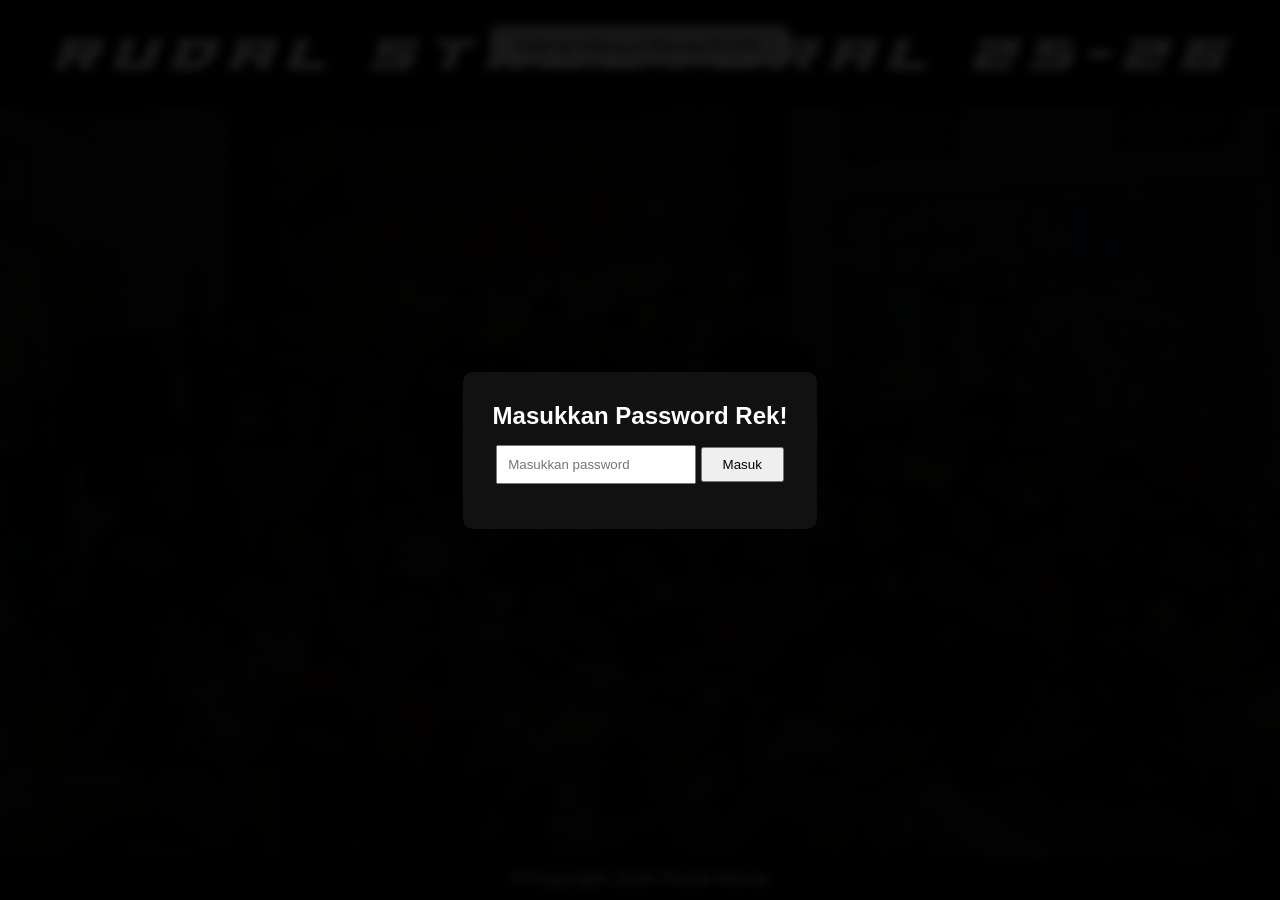
<file: index.html>
<!DOCTYPE html>
<html lang="id">
<head>
    <meta charset="UTF-8">
    <meta name="viewport" content="width=device-width, initial-scale=1.0">
    <title>Website Personalia</title>
    <link rel="stylesheet" href="style.css">
</head>
<body>

    <header>
        <h1>RUDAL STRUCTURAL 25-26</h1>
    </header>

    <div class="welcome-toast" id="welcomeToast">
        Selamat datang di Website RUDAL
    </div>

    <div id="loginBox">
        <div class="login-content">
            <h2>Masukkan Password Rek!</h2>
            <input type="password" id="passwordInput" placeholder="Masukkan password">
            <button onclick="checkPassword()">Masuk</button>
            <p id="errorText"></p>
        </div>
    </div>

    <main class="grid-container" id="main-grid">
        </main>

    <footer>
        <div class="line"></div>
        <p class="copyright">©Copyright 2026 Rudal Mania</p>
    </footer>

    <script src="script.js" defer></script>
</body>
</html>
</file>
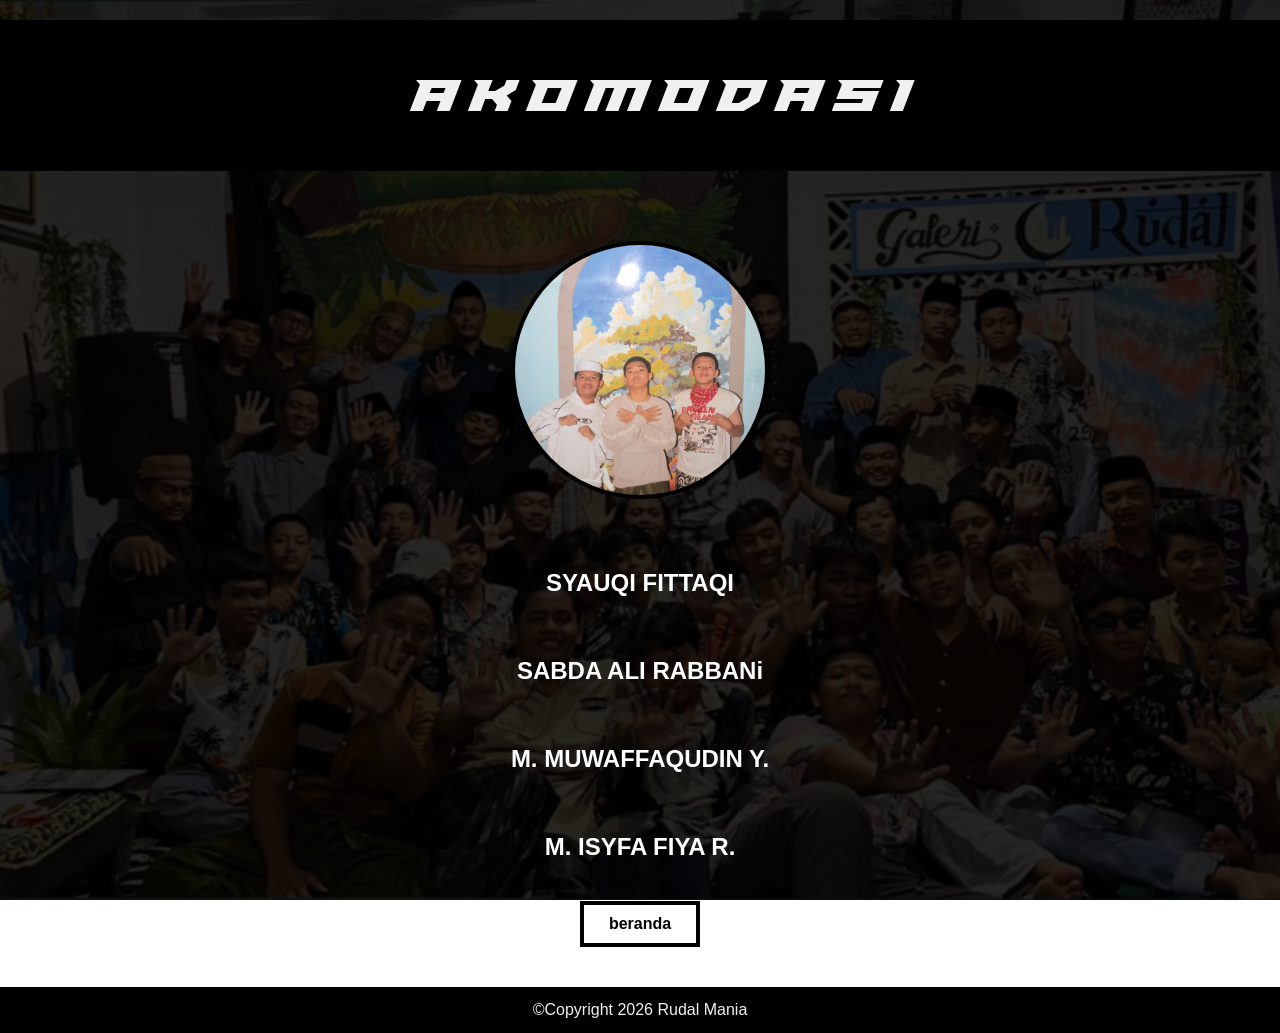
<file: Akomodasi.html>
<!DOCTYPE html>
<html lang="id">
<head>
    <meta charset="UTF-8">
    <meta name="viewport" content="width=device-width, initial-scale=1.0">
    <title>Akomodasi</title>
    <link rel="stylesheet" href="detail.css">
</head>
<body>

<header class="header">
    <h1>AKOMODASI</h1>
</header>

<main class="content">

    <div class="circle">
        <img src="img2/akomodasi.png" alt="Akomodasi">
    </div>

    <h2 class="nama">SYAUQI FITTAQI
    <h2 class="nama">SABDA ALI RABBANi
    <h2 class="nama">M. MUWAFFAQUDIN Y.
    <h2 class="nama">M. ISYFA FIYA R.
    </h2>

    <a href="index.html" class="btn">beranda</a>

</main>

<footer class="footer">
    ©Copyright 2026 Rudal Mania
</footer>

</body>
</html>
</file>
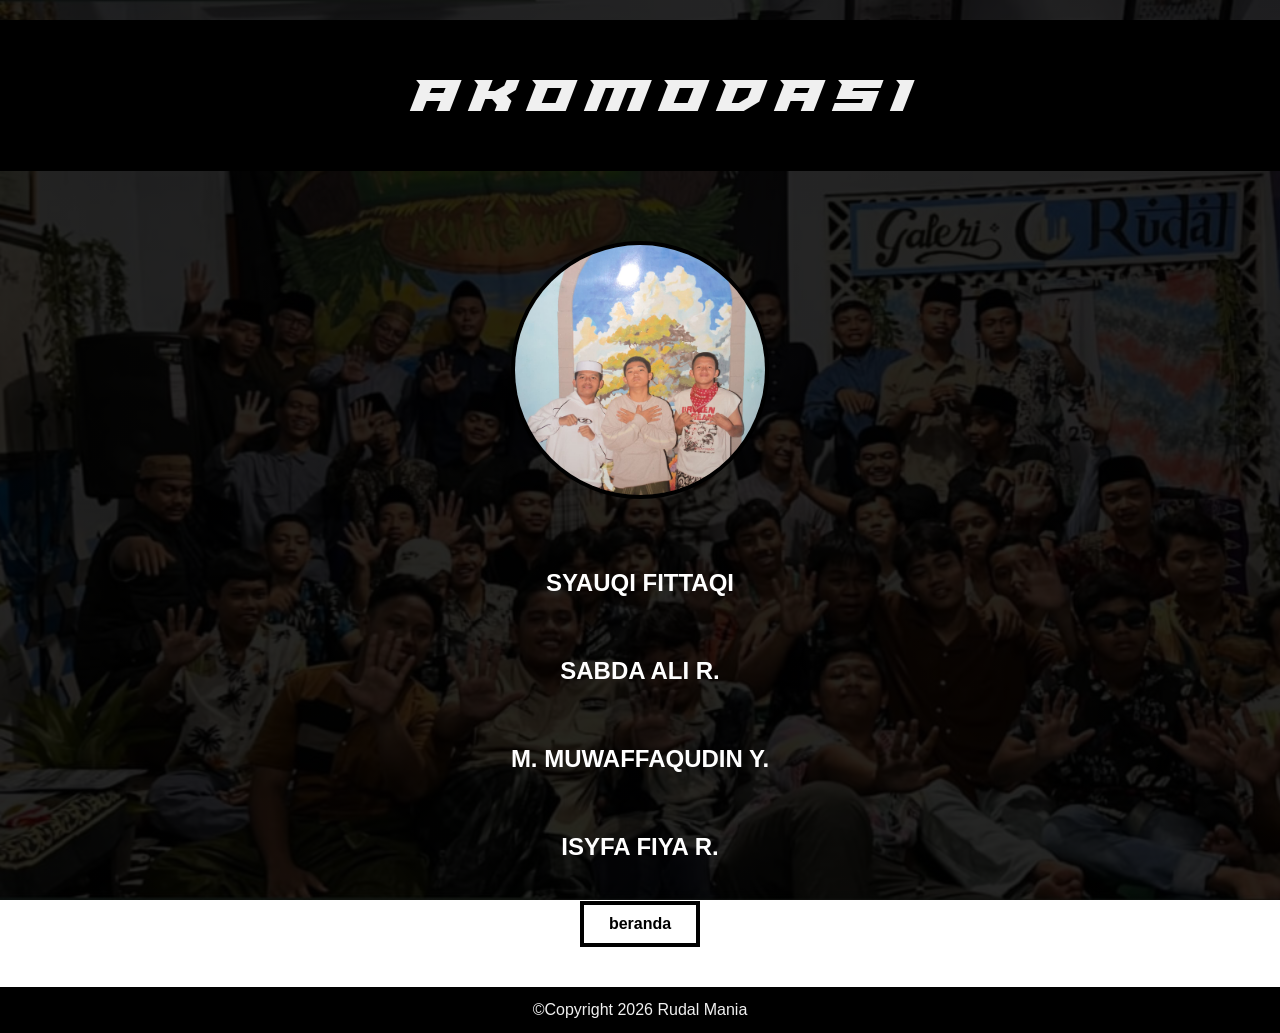
<file: akomodasi.html>
<!DOCTYPE html>
<html lang="id">
<head>
    <meta charset="UTF-8">
    <meta name="viewport" content="width=device-width, initial-scale=1.0">
    <title>akomodasi</title>
    <link rel="stylesheet" href="detail.css">
</head>
<body>

<header class="header">
    <h1>AKOMODASI</h1>
</header>

<main class="content">

    <div class="circle">
        <img src="img2/akomodasi.png" alt="akomodasi">
    </div>

    <h2 class="nama">SYAUQI FITTAQI</h2>
    <h2 class="nama">SABDA ALI R.</h2>
    <h2 class="nama">M. MUWAFFAQUDIN Y.</h2>
    <h2 class="nama">ISYFA FIYA R.</h2>

    <a href="index.html" class="btn">beranda</a>

</main>

<footer class="footer">
    ©Copyright 2026 Rudal Mania
</footer>

</body>
</html>
</file>
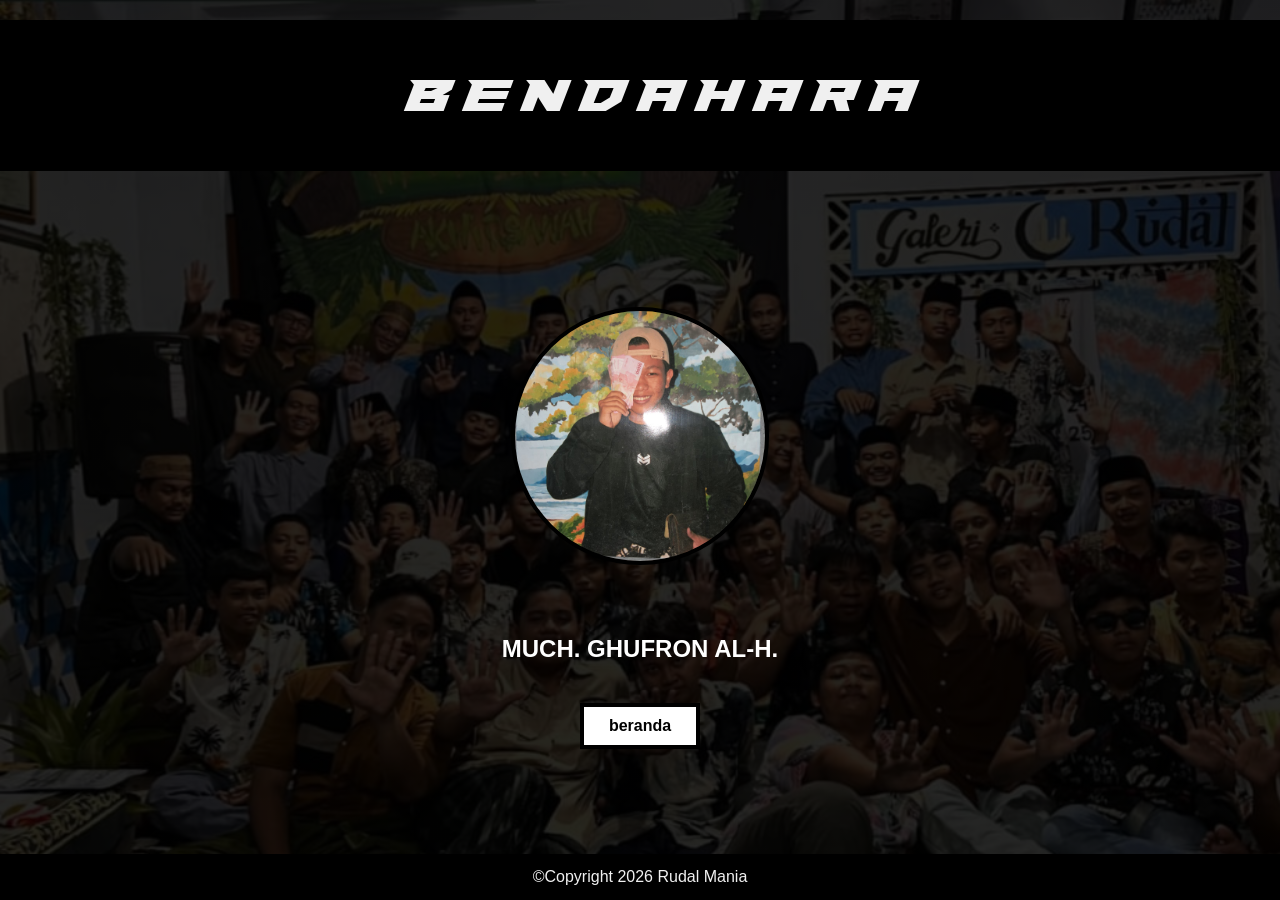
<file: Bendahara.html>
<!DOCTYPE html>
<html lang="id">
<head>
    <meta charset="UTF-8">
    <meta name="viewport" content="width=device-width, initial-scale=1.0">
    <title>Bendahara</title>
    <link rel="stylesheet" href="detail.css">
</head>
<body>

<header class="header">
    <h1>BENDAHARA</h1>
</header>

<main class="content">

    <div class="circle">
        <img src="img2/bendahara.png" alt="Bendahara">
    </div>

    <h2 class="nama">MUCH. GHUFRON AL-H.</h2>

    <a href="index.html" class="btn">beranda</a>

</main>

<footer class="footer">
    ©Copyright 2026 Rudal Mania
</footer>

</body>
</html>
</file>
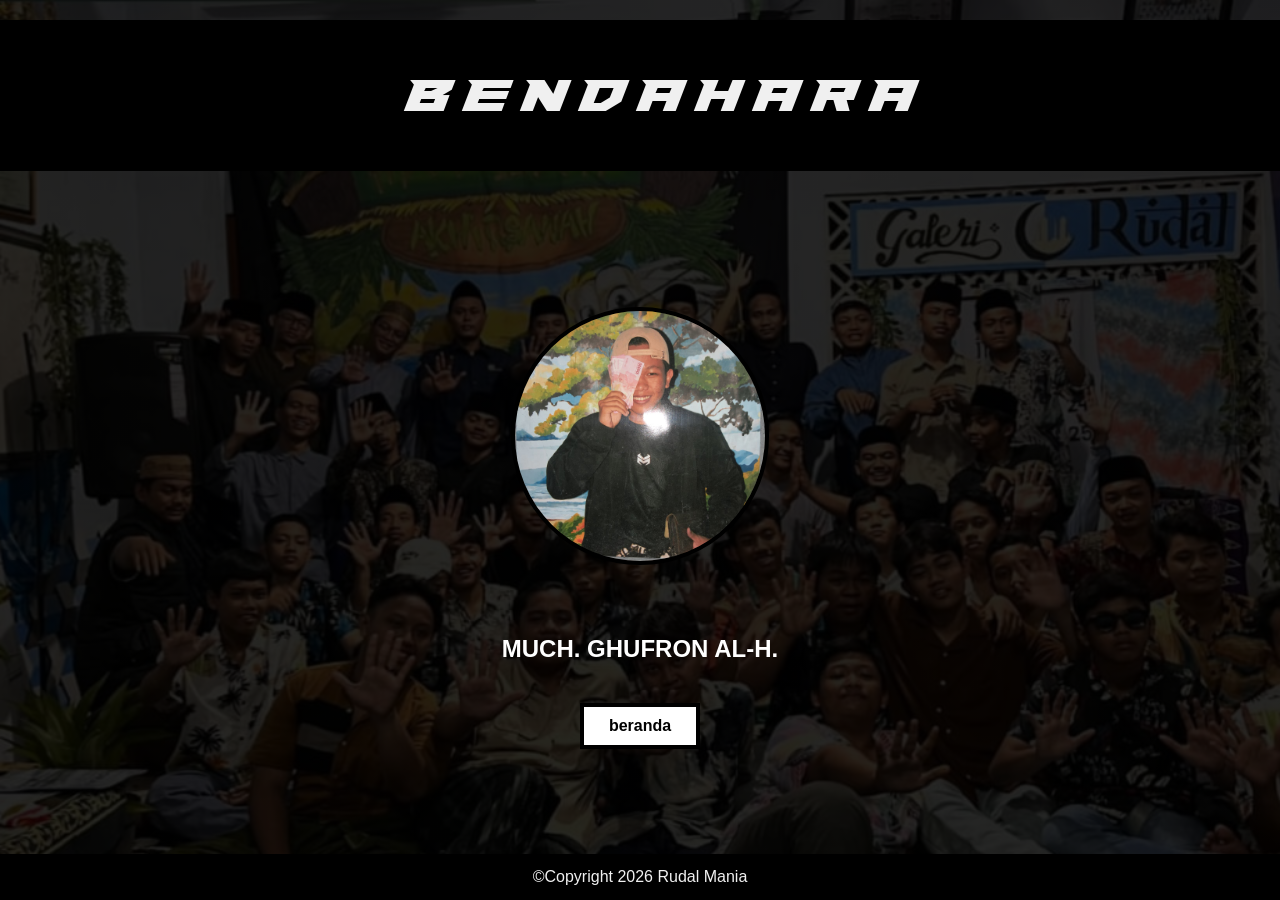
<file: bendahara.html>
<!DOCTYPE html>
<html lang="id">
<head>
    <meta charset="UTF-8">
    <meta name="viewport" content="width=device-width, initial-scale=1.0">
    <title>bendahara</title>
    <link rel="stylesheet" href="detail.css">
</head>
<body>

<header class="header">
    <h1>BENDAHARA</h1>
</header>

<main class="content">

    <div class="circle">
        <img src="img2/bendahara.png" alt="bendahara">
    </div>

    <h2 class="nama">MUCH. GHUFRON AL-H.</h2>

    <a href="index.html" class="btn">beranda</a>

</main>

<footer class="footer">
    ©Copyright 2026 Rudal Mania
</footer>

</body>
</html>
</file>
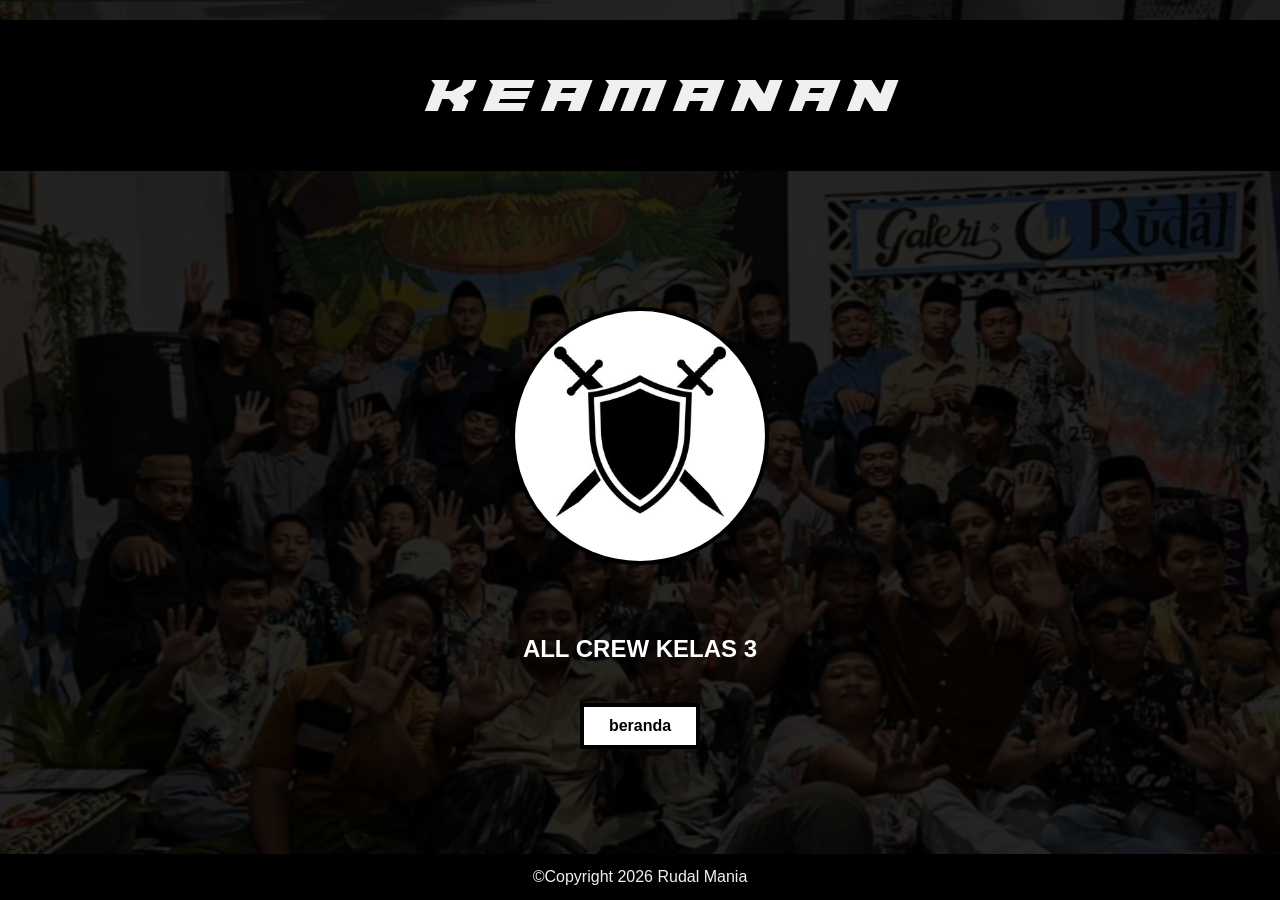
<file: Keamanan.html>
<!DOCTYPE html>
<html lang="id">
<head>
    <meta charset="UTF-8">
    <meta name="viewport" content="width=device-width, initial-scale=1.0">
    <title>Keamnaan</title>
    <link rel="stylesheet" href="detail.css">
</head>
<body>

<header class="header">
    <h1>KEAMANAN</h1>
</header>

<main class="content">

    <div class="circle">
        <img src="img/keamanan.png" alt="Keamanan">
    </div>

    <h2 class="nama">ALL CREW KELAS 3</h2>

    <a href="index.html" class="btn">beranda</a>

</main>

<footer class="footer">
    ©Copyright 2026 Rudal Mania
</footer>

</body>
</html>
</file>
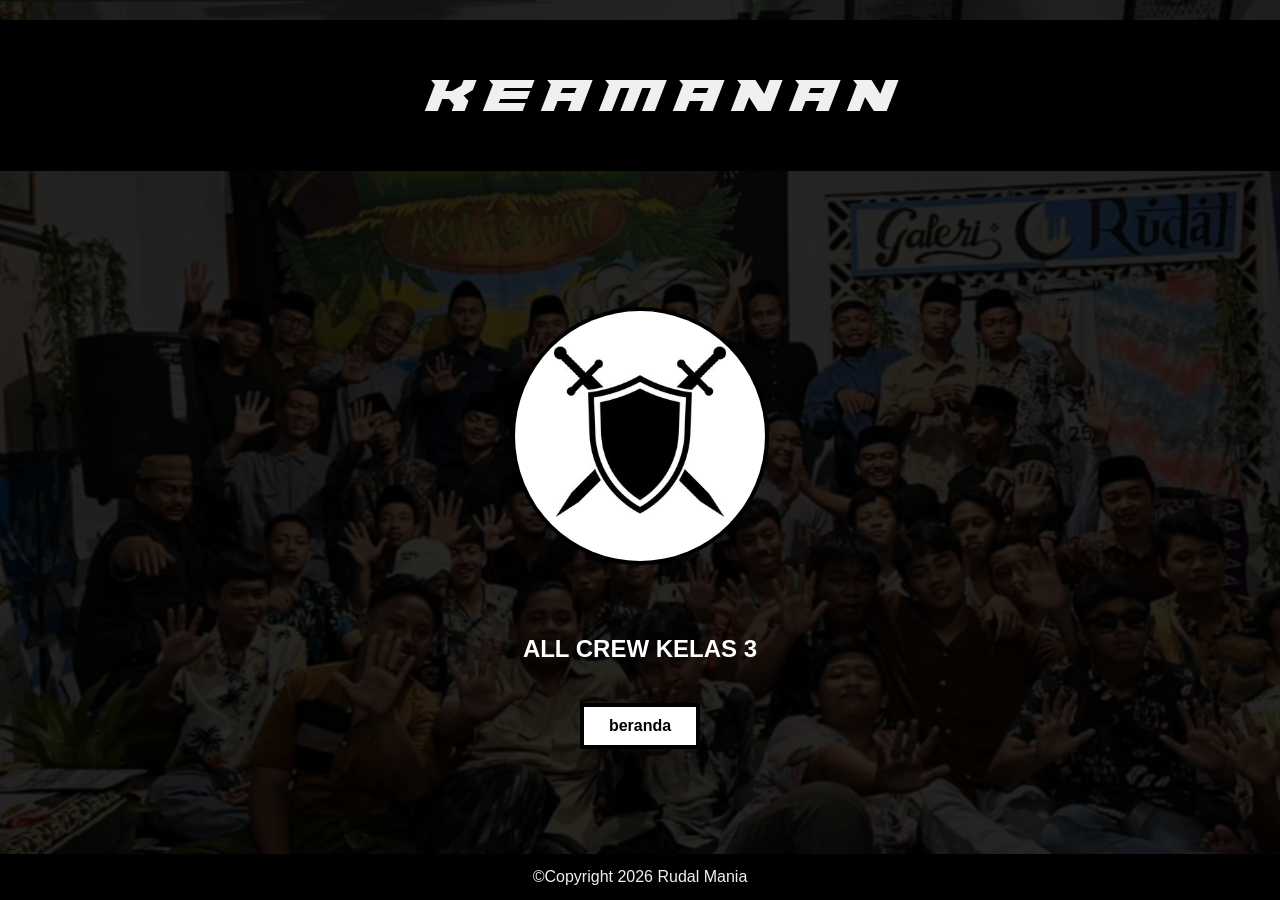
<file: keamanan.html>
<!DOCTYPE html>
<html lang="id">
<head>
    <meta charset="UTF-8">
    <meta name="viewport" content="width=device-width, initial-scale=1.0">
    <title>keamanan</title>
    <link rel="stylesheet" href="detail.css">
</head>
<body>

<header class="header">
    <h1>KEAMANAN</h1>
</header>

<main class="content">

    <div class="circle">
        <img src="img/keamanan.png" alt="keamanan">
    </div>

    <h2 class="nama">ALL CREW KELAS 3</h2>

    <a href="index.html" class="btn">beranda</a>

</main>

<footer class="footer">
    ©Copyright 2026 Rudal Mania
</footer>

</body>
</html>
</file>
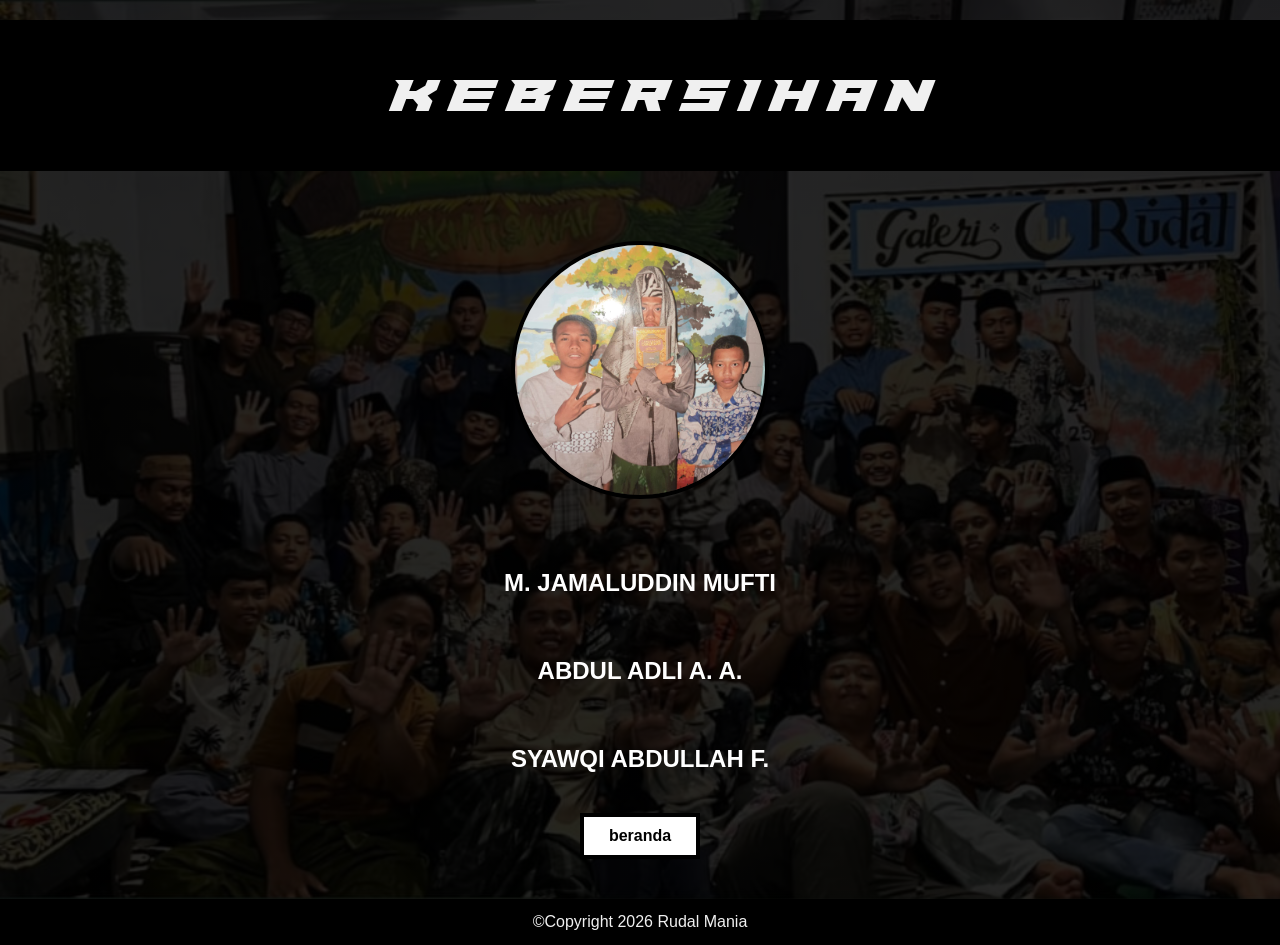
<file: Kebersihan.html>
<!DOCTYPE html>
<html lang="id">
<head>
    <meta charset="UTF-8">
    <meta name="viewport" content="width=device-width, initial-scale=1.0">
    <title>Kebersihan</title>
    <link rel="stylesheet" href="detail.css">
</head>
<body>

<header class="header">
    <h1>KEBERSIHAN</h1>
</header>

<main class="content">

    <div class="circle">
        <img src="img2/kebersihan.png" alt="Kebersihan">
    </div>

    <h2 class="nama">M. JAMALUDDIN MUFTI
    <h2 class="nama">ABDUL ADLI A. A.
    <h2 class="nama">SYAWQI ABDULLAH F.    
    </h2>

    <a href="index.html" class="btn">beranda</a>

</main>

<footer class="footer">
    ©Copyright 2026 Rudal Mania
</footer>

</body>
</html>
</file>
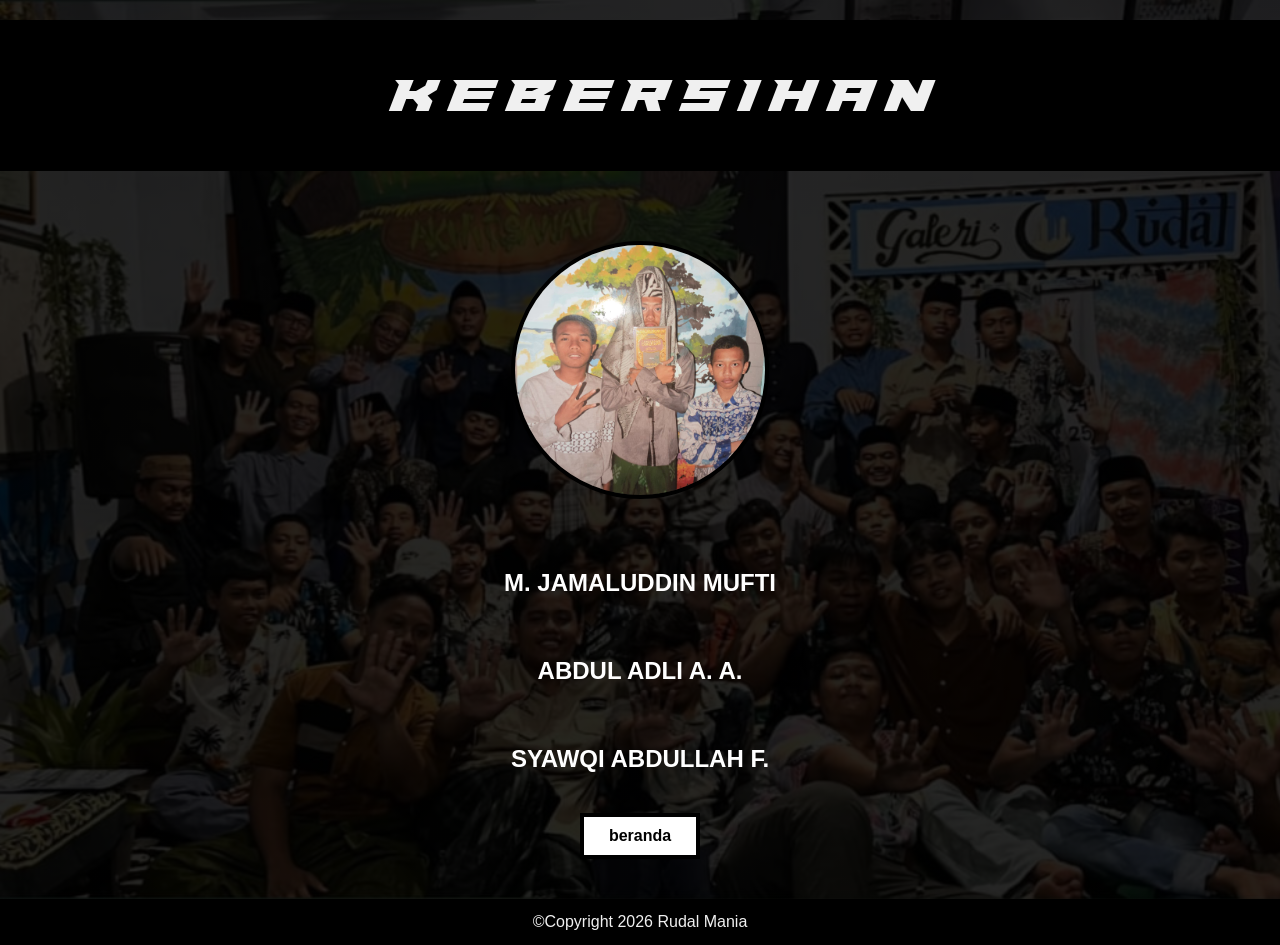
<file: kebersihan.html>
<!DOCTYPE html>
<html lang="id">
<head>
    <meta charset="UTF-8">
    <meta name="viewport" content="width=device-width, initial-scale=1.0">
    <title>kebersihan</title>
    <link rel="stylesheet" href="detail.css">
</head>
<body>

<header class="header">
    <h1>KEBERSIHAN</h1>
</header>

<main class="content">

    <div class="circle">
        <img src="img2/kebersihan.png" alt="kebersihan">
    </div>

    <h2 class="nama">M. JAMALUDDIN MUFTI
    <h2 class="nama">ABDUL ADLI A. A.
    <h2 class="nama">SYAWQI ABDULLAH F.    
    </h2>

    <a href="index.html" class="btn">beranda</a>

</main>

<footer class="footer">
    ©Copyright 2026 Rudal Mania
</footer>

</body>
</html>
</file>
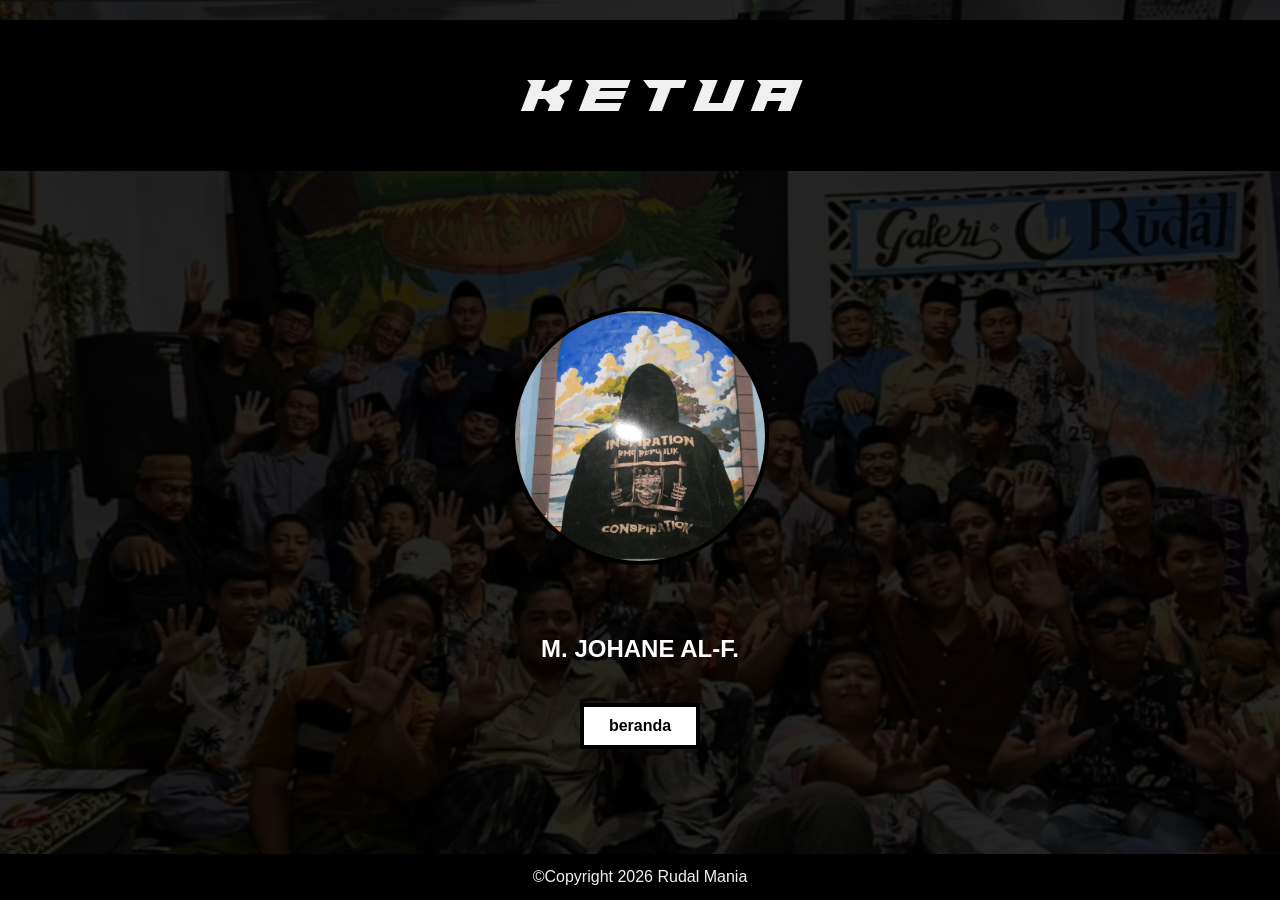
<file: Ketua.html>
<!DOCTYPE html>
<html lang="id">
<head>
    <meta charset="UTF-8">
    <meta name="viewport" content="width=device-width, initial-scale=1.0">
    <title>Ketua</title>
    <link rel="stylesheet" href="detail.css">
</head>
<body>

<header class="header">
    <h1>KETUA</h1>
</header>

<main class="content">

    <div class="circle">
        <img src="img2/ketua.png" alt="Ketua">
    </div>

    <h2 class="nama">M. JOHANE AL-F.</h2>

    <a href="index.html" class="btn">beranda</a>

</main>

<footer class="footer">
    ©Copyright 2026 Rudal Mania
</footer>

</body>
</html>
</file>
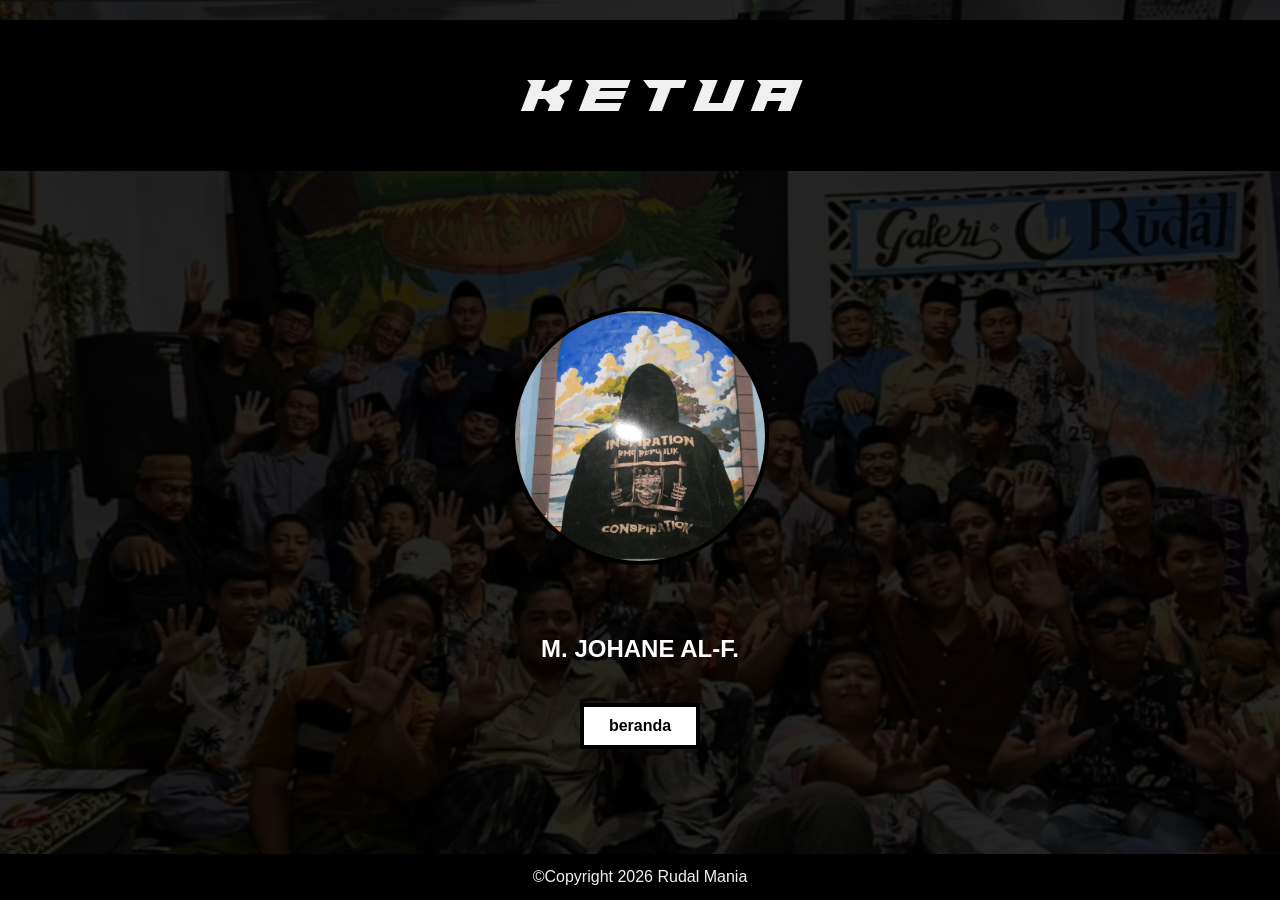
<file: ketua.html>
<!DOCTYPE html>
<html lang="id">
<head>
    <meta charset="UTF-8">
    <meta name="viewport" content="width=device-width, initial-scale=1.0">
    <title>ketua</title>
    <link rel="stylesheet" href="detail.css">
</head>
<body>

<header class="header">
    <h1>KETUA</h1>
</header>

<main class="content">

    <div class="circle">
        <img src="img2/ketua.png" alt="ketua">
    </div>

    <h2 class="nama">M. JOHANE AL-F.</h2>

    <a href="index.html" class="btn">beranda</a>

</main>

<footer class="footer">
    ©Copyright 2026 Rudal Mania
</footer>

</body>
</html>
</file>
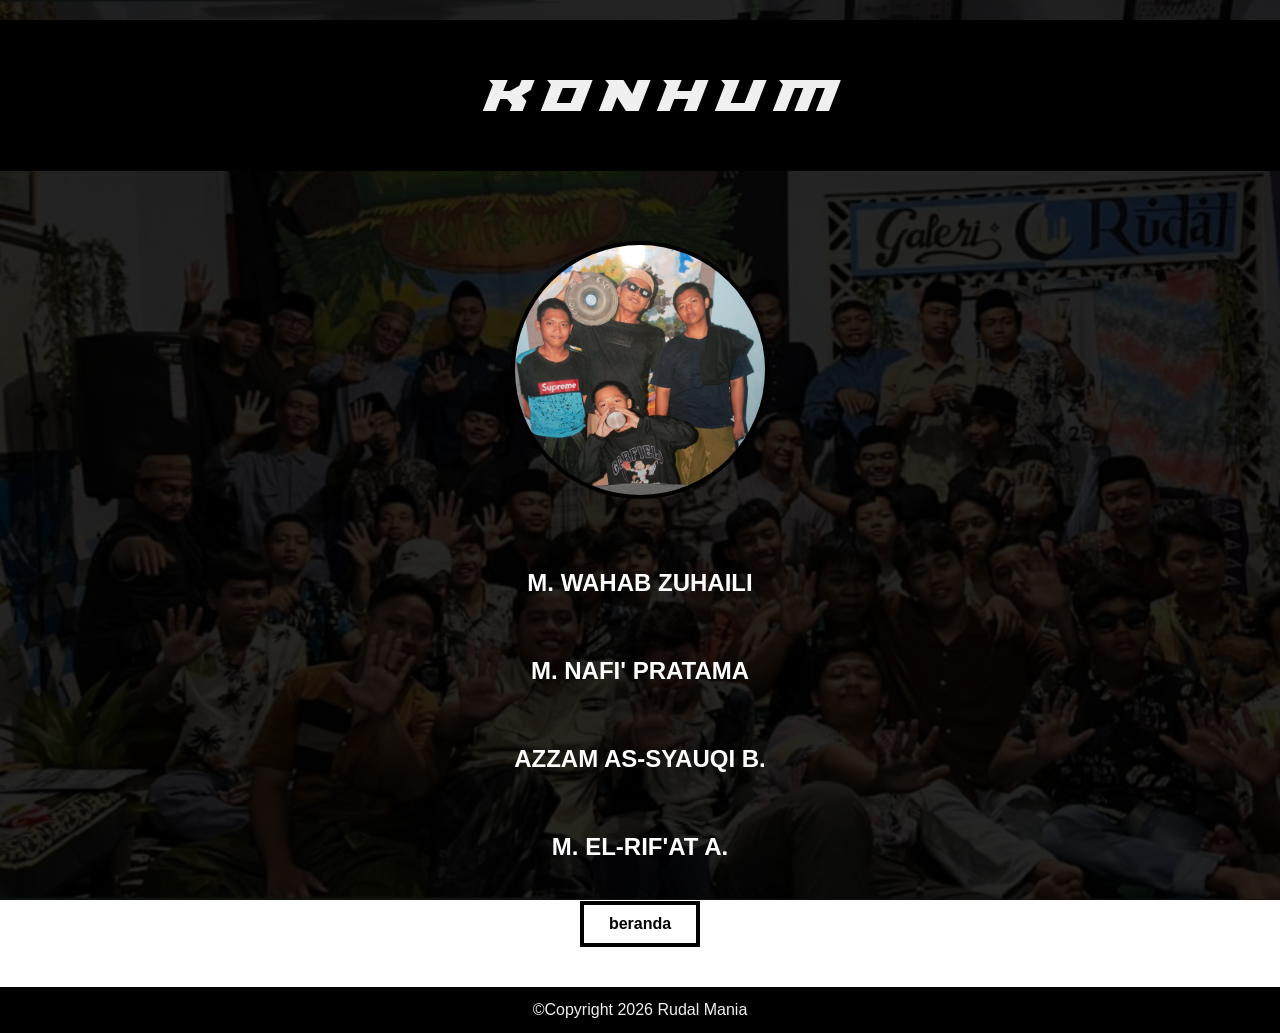
<file: Konhum.html>
<!DOCTYPE html>
<html lang="id">
<head>
    <meta charset="UTF-8">
    <meta name="viewport" content="width=device-width, initial-scale=1.0">
    <title>Ketua</title>
    <link rel="stylesheet" href="detail.css">
</head>
<body>

<header class="header">
    <h1>KONHUM</h1>
</header>

<main class="content">

    <div class="circle">
        <img src="img2/konhum.png" alt="Konhum">
    </div>

    <h2 class="nama">M. WAHAB ZUHAILI
    <h2 class="nama">M. NAFI' PRATAMA
    <h2 class="nama">AZZAM AS-SYAUQI B.
    <h2 class="nama">M. EL-RIF'AT A.   
    </h2>

    <a href="index.html" class="btn">beranda</a>

</main>

<footer class="footer">
    ©Copyright 2026 Rudal Mania
</footer>

</body>
</html>
</file>
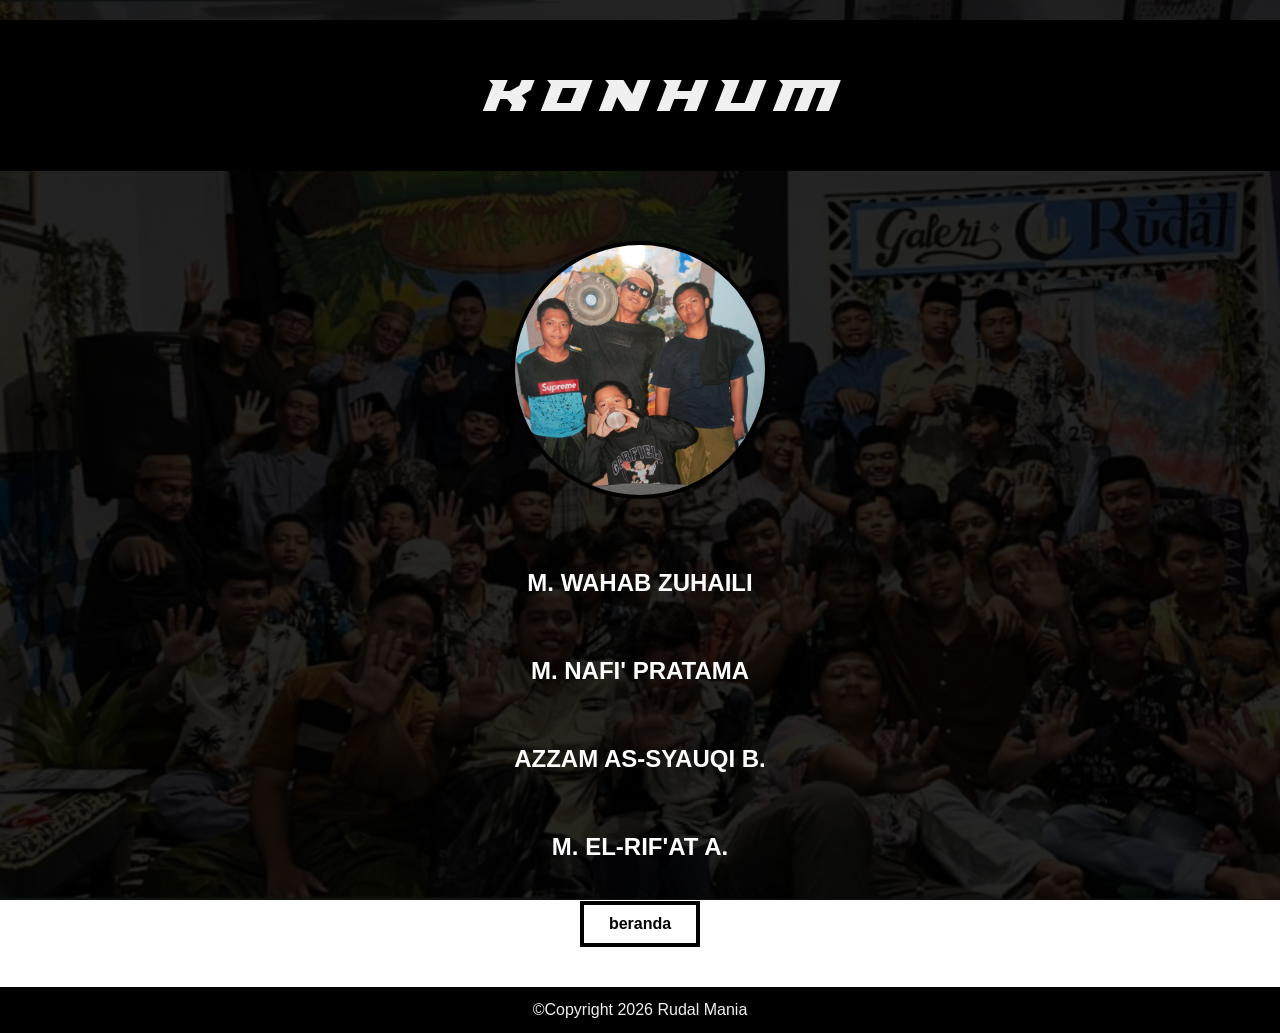
<file: konhum.html>
<!DOCTYPE html>
<html lang="id">
<head>
    <meta charset="UTF-8">
    <meta name="viewport" content="width=device-width, initial-scale=1.0">
    <title>konhum</title>
    <link rel="stylesheet" href="detail.css">
</head>
<body>

<header class="header">
    <h1>KONHUM</h1>
</header>

<main class="content">

    <div class="circle">
        <img src="img2/konhum.png" alt="konhum">
    </div>

    <h2 class="nama">M. WAHAB ZUHAILI
    <h2 class="nama">M. NAFI' PRATAMA
    <h2 class="nama">AZZAM AS-SYAUQI B.
    <h2 class="nama">M. EL-RIF'AT A.   
    </h2>

    <a href="index.html" class="btn">beranda</a>

</main>

<footer class="footer">
    ©Copyright 2026 Rudal Mania
</footer>

</body>
</html>
</file>
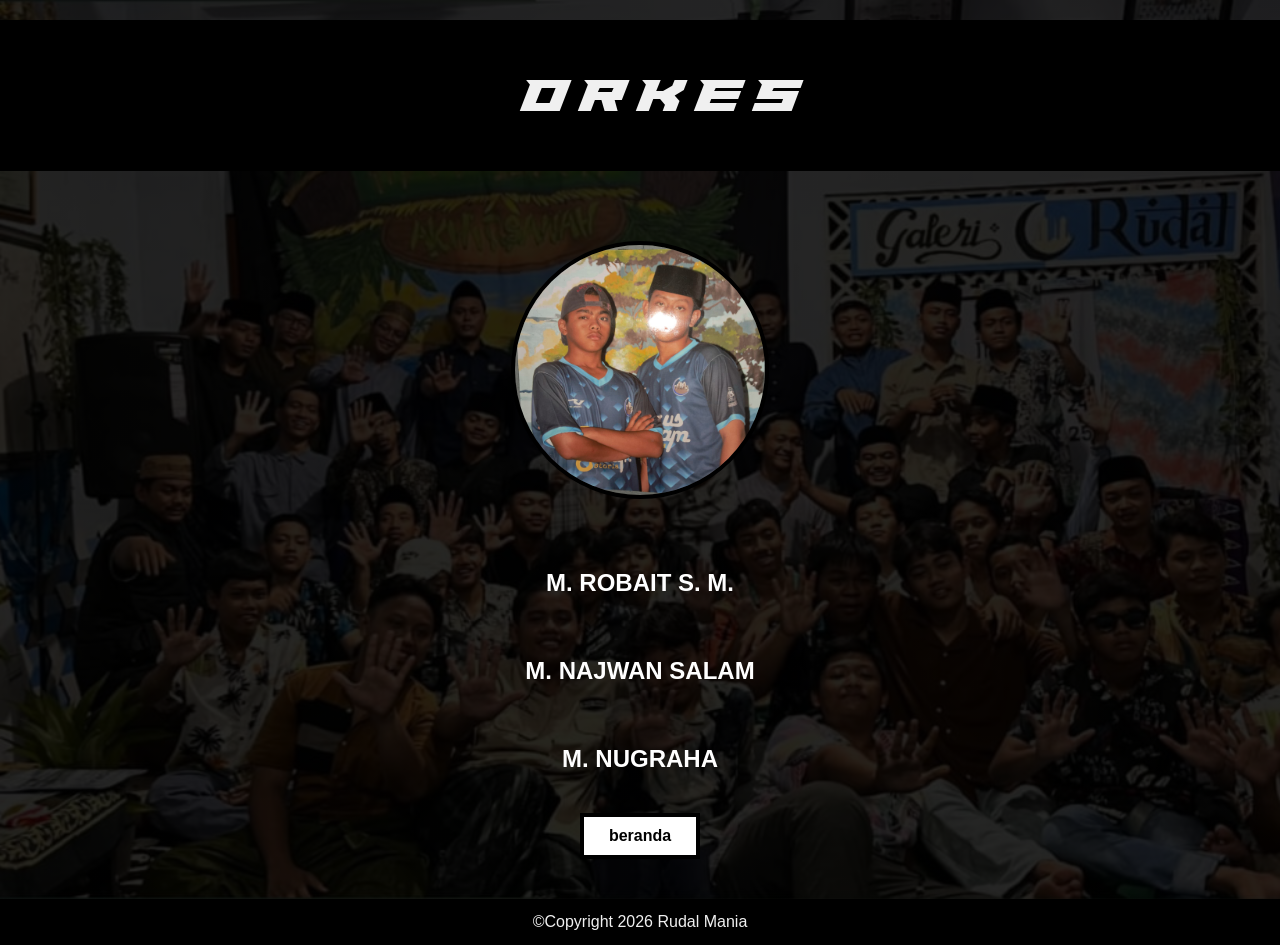
<file: Orkes.html>
<!DOCTYPE html>
<html lang="id">
<head>
    <meta charset="UTF-8">
    <meta name="viewport" content="width=device-width, initial-scale=1.0">
    <title>Orkes</title>
    <link rel="stylesheet" href="detail.css">
</head>
<body>

<header class="header">
    <h1>ORKES</h1>
</header>

<main class="content">

    <div class="circle">
        <img src="img2/orkes.png" alt="Orkes">
    </div>

    <h2 class="nama">M. ROBAIT S. M.</h2>
    <h2 class="nama">M. NAJWAN SALAM
    <h2 class="nama">M. NUGRAHA
    </h2>

    <a href="index.html" class="btn">beranda</a>

</main>

<footer class="footer">
    ©Copyright 2026 Rudal Mania
</footer>

</body>
</html>
</file>
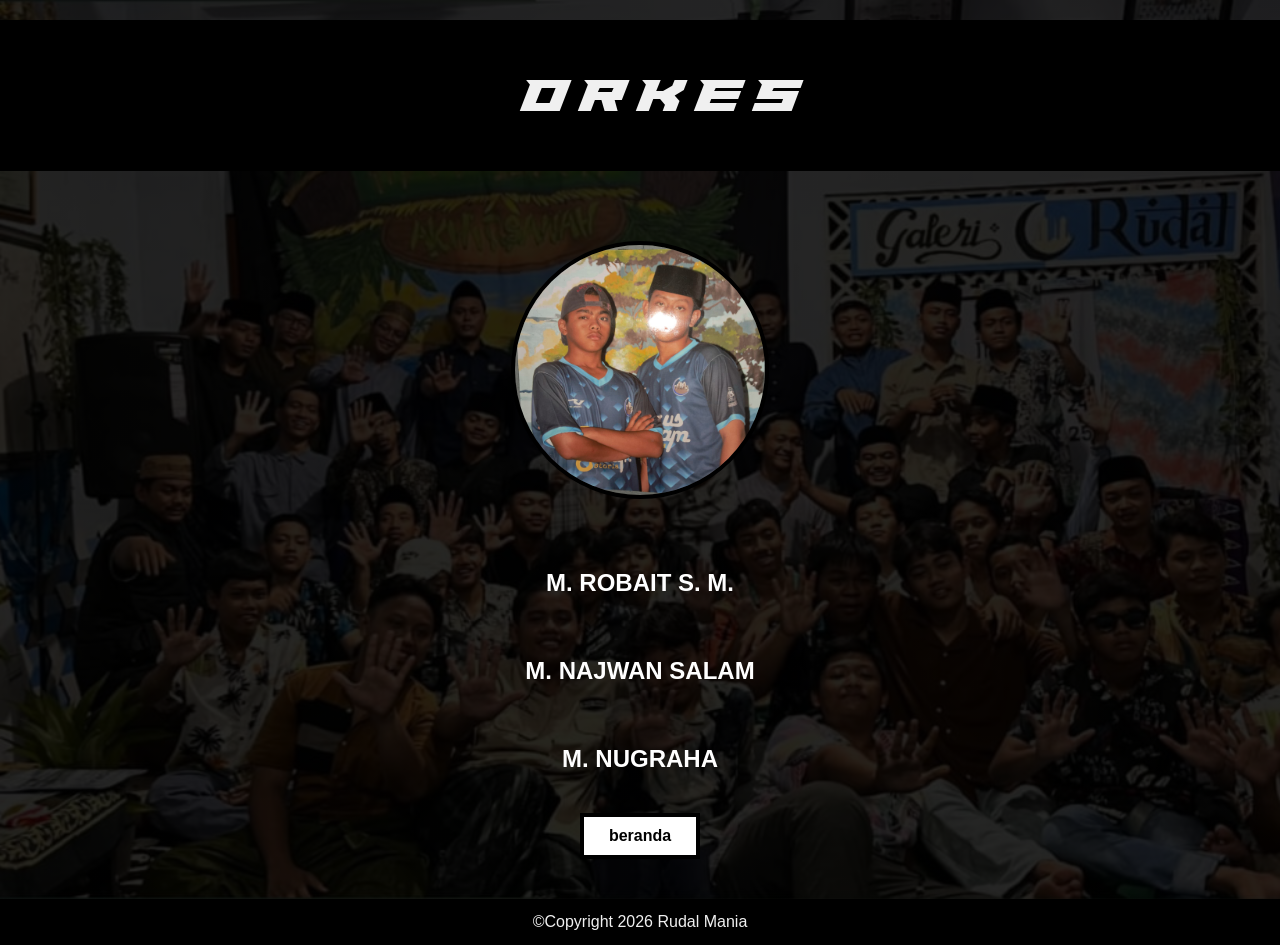
<file: orkes.html>
<!DOCTYPE html>
<html lang="id">
<head>
    <meta charset="UTF-8">
    <meta name="viewport" content="width=device-width, initial-scale=1.0">
    <title>orkes</title>
    <link rel="stylesheet" href="detail.css">
</head>
<body>

<header class="header">
    <h1>ORKES</h1>
</header>

<main class="content">

    <div class="circle">
        <img src="img2/orkes.png" alt="orkes">
    </div>

    <h2 class="nama">M. ROBAIT S. M.</h2>
    <h2 class="nama">M. NAJWAN SALAM
    <h2 class="nama">M. NUGRAHA
    </h2>

    <a href="index.html" class="btn">beranda</a>

</main>

<footer class="footer">
    ©Copyright 2026 Rudal Mania
</footer>

</body>
</html>
</file>
<file: style.css>
/* Reset dasar */
* {
    margin: 0;
    padding: 0;
    box-sizing: border-box;
}

@font-face {
    font-family: 'paladins';
    src: url('paladins.ttf') format('truetype');
}

body {
    font-family: 'Segoe UI', Tahoma, Geneva, Verdana, sans-serif;
    display: flex;
    flex-direction: column;
    align-items: center;
    min-height: 100vh;
    
    background: linear-gradient(rgba(0, 0, 0, 0.8500), rgba(0, 0, 0, 0.850)), url('Rudal.jpg');
    background-size: cover;
    background-position: center;
    background-attachment: fixed;
    margin: 0;
}

header {
    width: 100%;
    background-color: rgb(8, 0, 0);
    padding: 30px 0;
    text-align: center;
    margin-top: 0px;
    margin-bottom: 60px;
}

h1, .header-text {
    font-family: paladins, sans-serif;
}

header h1 {
    font-size: 3.0rem;
    letter-spacing: 10px;
    font-weight: 300;
    color:#f0f0f0
}

html {
    scroll-behavior: smooth;
}

/* Pengaturan Grid 5 Kolom */
.grid-container {
    display: grid;
    grid-template-columns: repeat(5, 1fr); /* Membuat 5 kolom sama besar */
    gap: 50px 30px; /* Jarak antar item (atas-bawah, kiri-kanan) */
    width: 80%;
    max-width: 1000px;
    margin-bottom: 60px;
}

#loginBox {
    position: fixed;
    inset: 0;
    background: rgba(0, 0, 0, 0.9);
    backdrop-filter: blur(5px);
    display: flex;
    justify-content: center;
    align-items: center;
    z-index: 99999;
}

.login-content {
    background: #111;
    padding: 30px;
    border-radius: 10px;
    text-align: center;
    color: white;
}

.login-content input {
    padding: 10px;
    margin: 15px 0;
    width: 200px;
}

.login-content button {
    padding: 8px 20px;
    cursor: pointer
}

.nav-item {
    display: flex;
    flex-direction: column;
    align-items: center;
    text-decoration: none;
    color: black;
    transition: all 0.3s ease;
    text-align: center;
}

/* Desain Lingkaran */
.circle {
    width: 120px;
    height: 120px;
    border: 4px solid #fcfcfc;
    border-radius: 50%;
    display: flex;
    align-items: center;
    justify-content: center;
    overflow: hidden;
    background-color: transparent;
    margin-bottom: 15px;
}

.circle img {
    width :100%;
    height: 100%;
    object-fit: cover;
}

.nav-item:hover .circle {
    box-shadow: 0 0 20px rgba(0, 0, 0, 0.3);
    background-color: #f0f0f0;
    transform: translateY(-5px); /* Sedikit naik saat di-hover */
}

.nav-item:active .circle {
    transform: scale(0.95);
}

.caption {
    display: block;
    margin-top: 10px;
    font-size: 14px;
    text-transform: lowercase;
    color:#fcfcfc
}

.caption:hover {
    letter-spacing: 1px;
}

/* Footer sesuai sketsa */
footer {
    margin-top: auto; /* Memastikan footer selalu di bawah */
    width: 100%;
    background-color: rgb(8, 0, 0);
    padding: 10px 0;
    text-align: center;
}

.welcome-toast {
    position: fixed;
    top: -80px;
    left: 50%;
    transform: translateX(-50%);
    background: rgba(255, 255, 255, 0.9);
    color: #000000;
    padding: 12px 25px;
    border-radius: 10px;
    font-size: 16px;
    box-shadow: 0 8px 25px rgba(0, 0, 0, 0.4);
    opacity: 0;
    transition: top 0.5s ease;
    z-index: 9999;
}

.welcome-toast.show {
    top: 25px;
    opacity: 1;
}

.copyright {
    font-size: 1.2rem;
    color: #f0f0f0;
}

* {
    transition: 0.2s ease;
}

#main-grid {
    display: none;
}

/* ===================== */
/* RESPONSIVE HP MODE */
/* ===================== */

@media (max-width: 768px) {

    .grid-container {
        display: grid;
        grid-template-columns: repeat(2, 1fr); /* 2 kolom */
        gap: 30px;
        justify-items: center;
        align-items: center;
        max-width: 400px;
        margin: 0 auto;
    }

    .circle {
        width: 130px;
        height: 130px;
    }

    .caption {
        font-size: 14px;
    }

    header h1 {
        font-size: 20px;
        text-align: center;
    }

    footer {
        margin-top: 40px;
    }

    main {
        display: flex;
        justify-content: center;
    }
}

@media (max-width: 768px) {
    .nav-item {
        display: flex;
        flex-direction: column;
        align-items: center;
    }
}
</file>
<file: detail.css>
@font-face {
    font-family: 'paladins';
    src: url('paladins.ttf') format('truetype');
}

body {
    margin: 0;
    font-family: Arial, sans-serif;
    display: flex;
    flex-direction: column;
    min-height: 100vh;
    background: linear-gradient(rgba(0, 0, 0, 0.850), rgba(0, 0, 0, 0.850)), url('Rudal.jpg');
    background-size: cover;
    background-position: center;
    background-attachment: fixed;
    margin: 0;
}

/* HEADER */
.header {
    width: 100% ;
    border: 4px solid black;
    background-color: black;
    text-align: center;
    padding: 15px;
    margin-top: 20px;
}

h1, .header-font {
    font-family: paladins, sans-serif;
}

header h1 {
    font-size: 3.0rem;
    letter-spacing: 10px;
    font-weight: 300;
    color:#f0f0f0
}

/* MAIN CONTENT */
.content {
    flex: 1;
    display: flex;
    flex-direction: column;
    align-items: center;
    justify-content: center;
    color: white;
    gap: 20px;
    padding: 40px;
}

/* CIRCLE */
.circle {
    width: 250px;
    height: 250px;
    border: 4px solid black;
    border-radius: 50%;
    overflow: hidden;
    margin: 30px auto;
    
}

.circle:hover {
    box-shadow: 
        0 0 10px rgba(0, 0, 0, 0.3),
        0 0 20px rgba(0, 0, 0, 0.2),
        0 0 40px rgba(0, 0, 0, 0.1);
    transform: scale(1.05);
}

.circle img {
    width: 100%;
    height: 100%;
    object-fit: cover;
}

/* BUTTON */
.btn {
    padding: 10px 25px;
    border: 4px solid black;
    background-color: white;
    text-decoration: none;
    color: black;
    font-weight: bold;
}

/* FOOTER */
.footer {
    border: 4px solid black;
    background-color: black;
    text-align: center;
    color: #f0f0f0;
    padding: 10px;
}

/* NAVBAR */
.navbar {
    display: flex;
    justify-content: flex-start;
    padding: 15px 40px;
}

.nav-link {
    border: 4px solid black;
    padding: 8px 20px;
    text-decoration: none;
    color: black;
    font-weight: bold;
    transition: 0.3s ease;
}

.nav-link:hover {
    box-shadow: o o 15px rgba(0, 0, 0, 0.4);
    background: black;
    color: white;
}

@media (max-width: 768px) {

    .grid-container {
        display: grid;
        grid-template-columns: repeat(2, 1fr); /* 2 kolom */
        gap: 30px;
        justify-items: center;
        align-items: center;
        max-width: 400px;
        margin: 0 auto;
    }
    
    .header h1 {
        font-size: 20px;
    }

    .circle {
        width: 170px;
        height: 170px;
    }

    .btn {
        align-self: center;
    }

    .content {
        padding: 15px;
    }

    .main {
    display: flex;
    justify-content: center;
}

}
</file>
